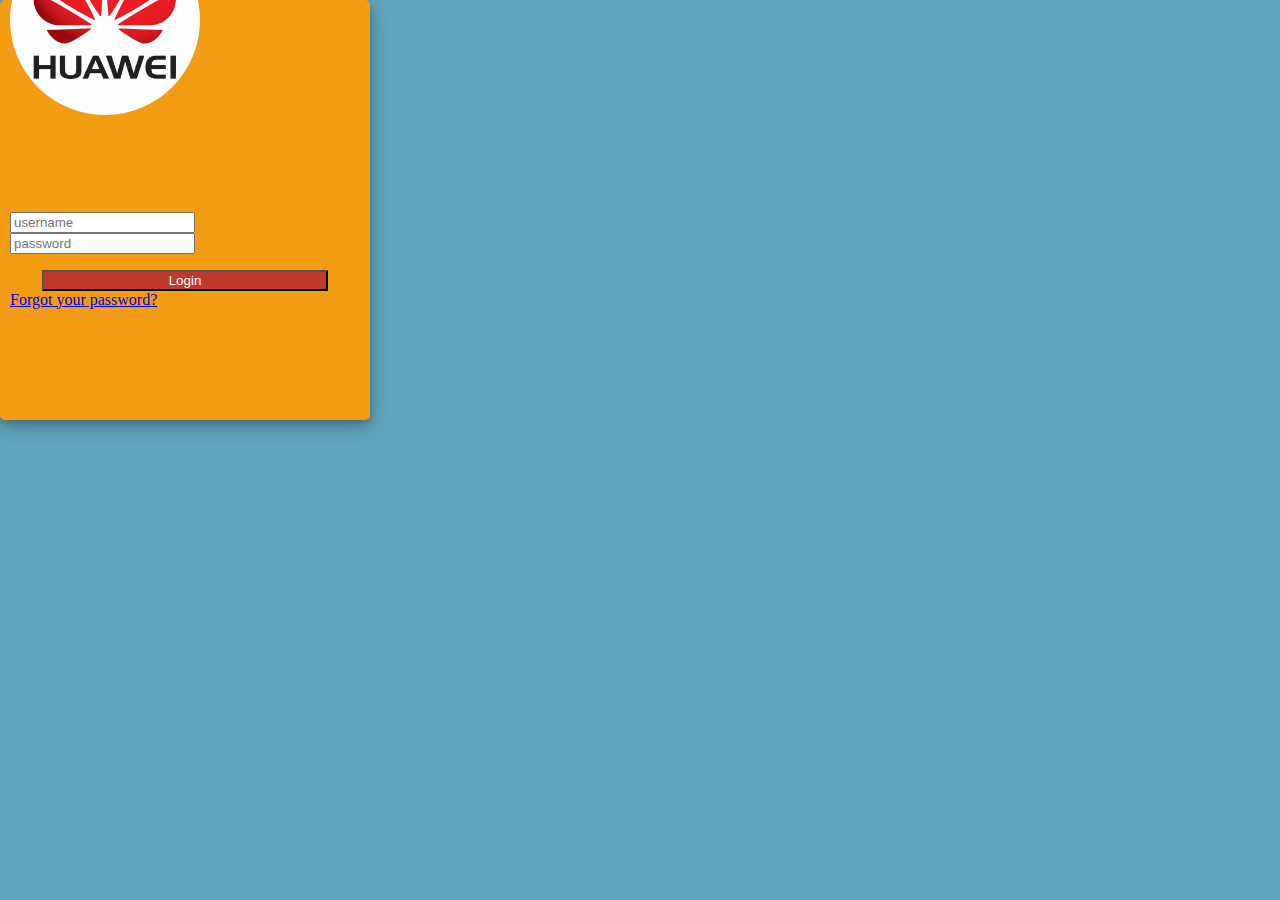
<file: index.html>
<link rel="stylesheet" href="./assets/css/StyleSheet.css"  id="bootstrap-css">
<script src="//cdnjs.cloudflare.com/ajax/libs/jquery/3.2.1/jquery.min.js"></script>
<script src="//maxcdn.bootstrapcdn.com/bootstrap/4.1.1/js/bootstrap.min.js"></script>

<!------ Include the above in your HEAD tag ---------->
<!-- SET DIRECTORY XAMPP D:\Sublime\IPAM -->
<!DOCTYPE html>
<html>

<head>
    <title>XL-MS IP Adress Manager</title>
    <link rel="stylesheet" href="https://stackpath.bootstrapcdn.com/bootstrap/4.1.3/css/bootstrap.min.css" integrity="sha384-MCw98/SFnGE8fJT3GXwEOngsV7Zt27NXFoaoApmYm81iuXoPkFOJwJ8ERdknLPMO" crossorigin="anonymous">
    <script src="https://ajax.googleapis.com/ajax/libs/jquery/3.3.1/jquery.min.js"></script>
    <link rel="stylesheet" href="https://use.fontawesome.com/releases/v5.6.1/css/all.css" integrity="sha384-gfdkjb5BdAXd+lj+gudLWI+BXq4IuLW5IT+brZEZsLFm++aCMlF1V92rMkPaX4PP" crossorigin="anonymous">
</head>
<body>
    <div class="container h-100">
        <div class="d-flex justify-content-center h-100">
            <div class="user_card">
                <div class="d-flex justify-content-center">
                    <div class="brand_logo_container">
                        <img src="./assets/img/Huawei1.png" class="brand_logo" alt="Logo">
                    </div>
                </div>
                <div class="d-flex justify-content-center form_container">
                    <form id="login_form" action="/assets/php/login.php" method="post">
                        <div class="input-group mb-3">
                            <div class="input-group-append">
                                <span class="input-group-text"><i class="fas fa-user"></i></span>
                            </div>
                            <input type="text" name="username" class="form-control input_user" value="" placeholder="username">
                        </div>
                        <div class="input-group mb-2">
                            <div class="input-group-append">
                                <span class="input-group-text"><i class="fas fa-key"></i></span>
                            </div>
                            <input type="password" name="password" class="form-control input_pass" value="" placeholder="password">
                        </div>
                        <div class="form-group">
                            <!-- <div class="custom-control custom-checkbox">
                                <input type="checkbox" class="custom-control-input" id="customControlInline">
                                <label class="custom-control-label" for="customControlInline">Remember me</label>
                            </div> -->
                        </div>
                    </form>
                </div>
                <div class="d-flex justify-content-center mt-3 login_container">
                    <button type="submit" name="button" class="btn login_btn" form="login_form">Login</button>
                </div>
                <div class="mt-4">
                    <div class="d-flex justify-content-center links">
                        <a href="reset-password.html">Forgot your password?</a>
                        <!-- hasn't complete -->
                    </div>
                </div>
            </div>
        </div>
    </div>
</body>
</html>
</file>
<file: assets/css/StyleSheet.css>
﻿/* Coded with love by Mutiullah Samim */
img {
    max-width: 85%;
    max-height: 85%;
    
}
body,
html {
    margin: 0;
    padding: 0;
    height: 100%;
    background: #60a3bc !important;
}

.user_card {
    height: 400px;
    width: 350px;
    margin-top: auto;
    margin-bottom: auto;
    background: #f39c12;
    position: relative;
    display: flex;
    justify-content: center;
    flex-direction: column;
    padding: 10px;
    box-shadow: 0 4px 8px 0 rgba(0, 0, 0, 0.2), 0 6px 20px 0 rgba(0, 0, 0, 0.19);
    -webkit-box-shadow: 0 4px 8px 0 rgba(0, 0, 0, 0.2), 0 6px 20px 0 rgba(0, 0, 0, 0.19);
    -moz-box-shadow: 0 4px 8px 0 rgba(0, 0, 0, 0.2), 0 6px 20px 0 rgba(0, 0, 0, 0.19);
    border-radius: 5px;
}

.brand_logo_container {
    position: absolute;
    height: 170px;
    width: 170px;
    top: -75px;
    border-radius: 50%;
    background: #fcfdfd;
    padding: 10px;
    text-align: center;
}

.brand_logo {
    height: 150px;
    width: 150px;
  

}

.form_container {
    margin-top: 100px;
}

.login_btn {
    width: 100%;
    background: #c0392b !important;
    color: white !important;
}

    .login_btn:focus {
        box-shadow: none !important;
        outline: 0px !important;
    }

.login_container {
    padding: 0 2rem;
}

.input-group-text {
    background: #c0392b !important;
    color: white !important;
    border: 0 !important;
    border-radius: 0.25rem 0 0 0.25rem !important;
}

.input_user,
.input_pass:focus {
    box-shadow: none !important;
    outline: 0px !important;
}

.custom-checkbox .custom-control-input:checked ~ .custom-control-label::before {
    background-color: #c0392b !important;
}
</file>
